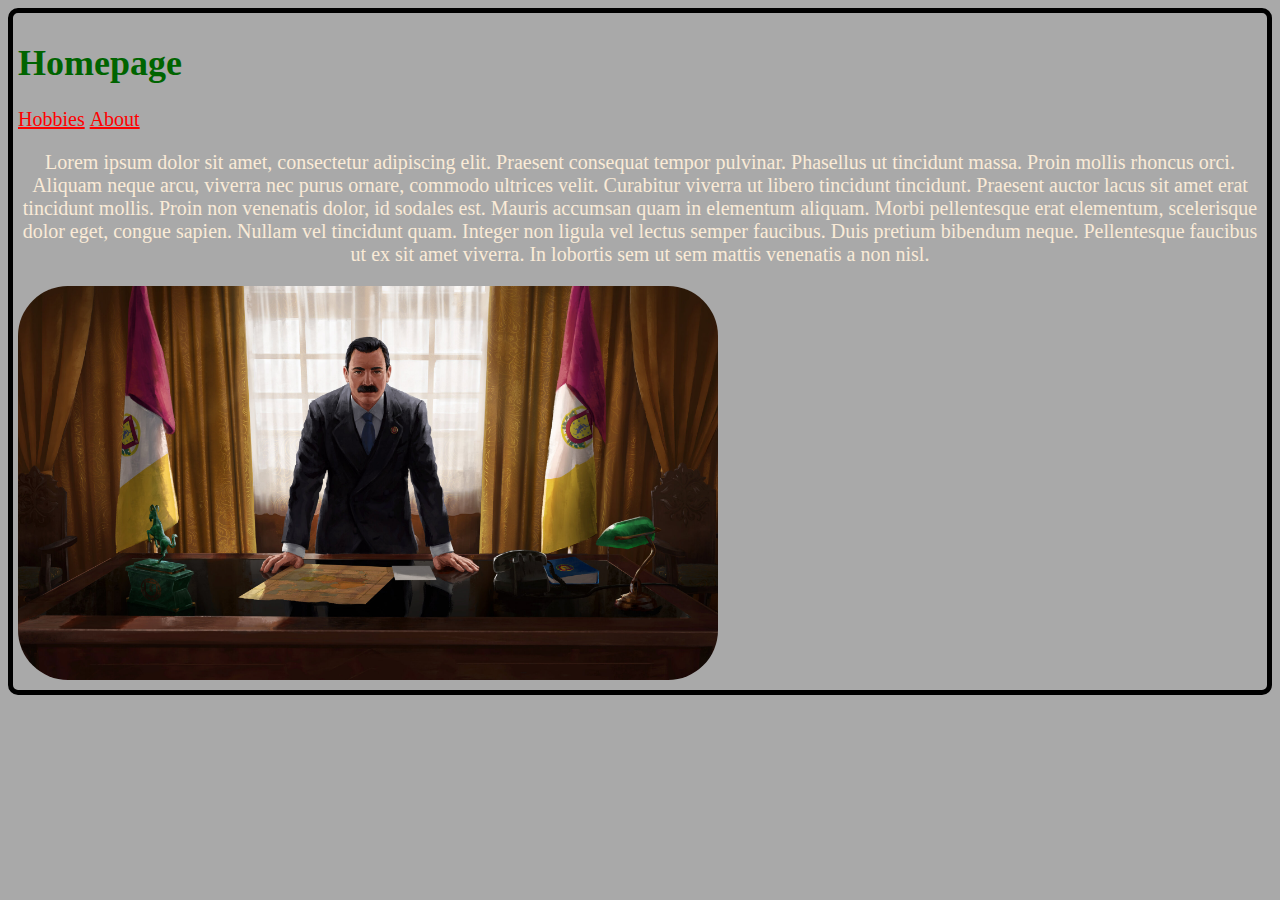
<file: index.html>
<!DOCTYPE html>
<html lang="en">
<head>
  <meta charset="UTF-8">
  <meta http-equiv="X-UA-Compatible" content="IE=edge">
  <meta name="viewport" content="width=device-width, initial-scale=1.0">
  <link rel="stylesheet" href="css/styles.css">
  <title>Main HTML Project</title>
</head>
<body>
  <h1 style="color: darkgreen; font-size: 36px;">Homepage</h1>
  <a href="./pages/hobbies.html">Hobbies</a>
  <a href="./pages/about.html">About</a>
  <p>Lorem ipsum dolor sit amet, consectetur adipiscing elit. Praesent consequat tempor pulvinar. Phasellus ut tincidunt massa. Proin mollis rhoncus orci. Aliquam neque arcu, viverra nec purus ornare, commodo ultrices velit. Curabitur viverra ut libero tincidunt tincidunt. Praesent auctor lacus sit amet erat tincidunt mollis. Proin non venenatis dolor, id sodales est. Mauris accumsan quam in elementum aliquam. Morbi pellentesque erat elementum, scelerisque dolor eget, congue sapien. Nullam vel tincidunt quam. Integer non ligula vel lectus semper faucibus. Duis pretium bibendum neque. Pellentesque faucibus ut ex sit amet viverra. In lobortis sem ut sem mattis venenatis a non nisl.</p>
  <img id="image" src="./images/first-img.jpg" alt="The poster image of Suzerain">
</body>
</html>
</file>
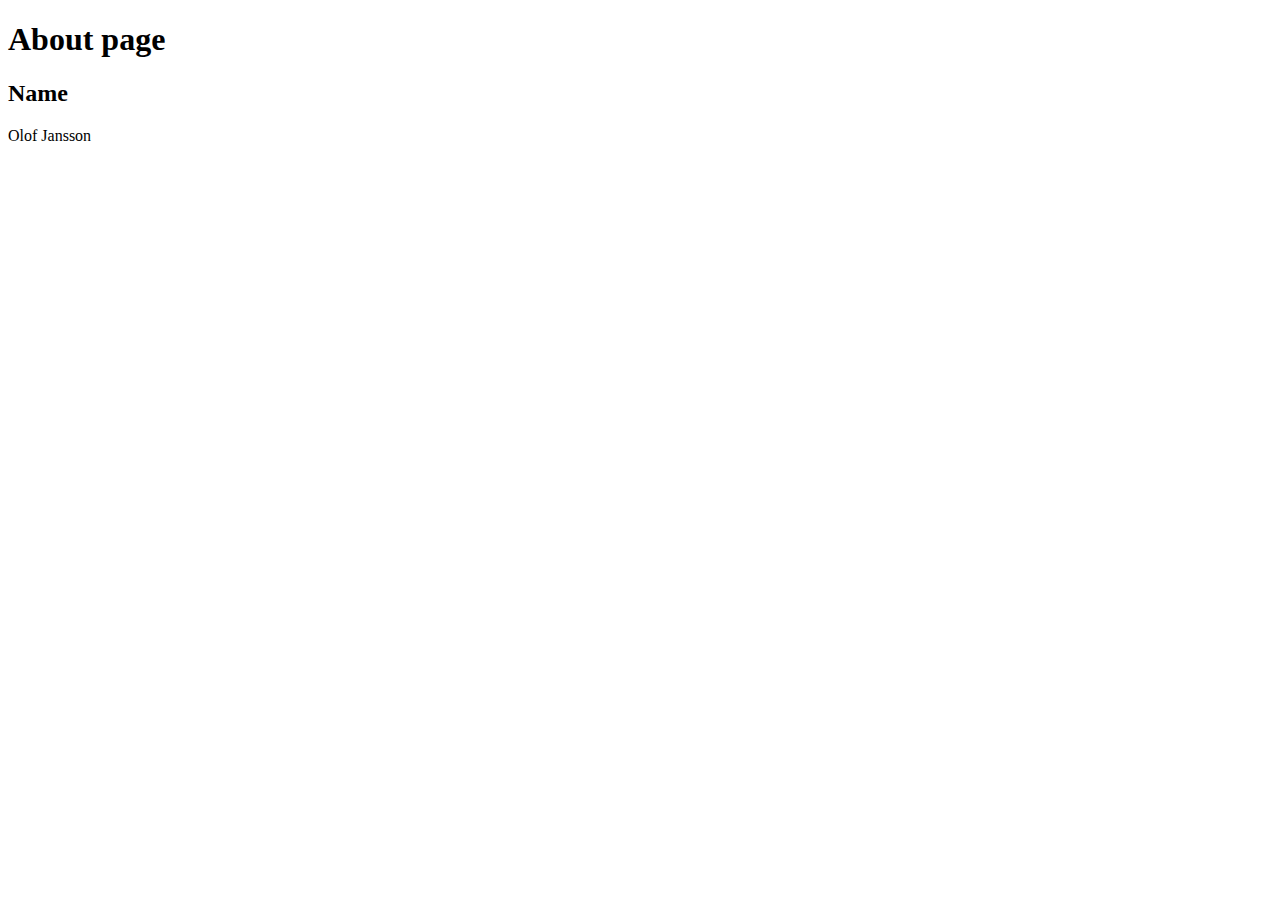
<file: pages/about.html>
<!DOCTYPE html>
<html lang="en">
<head>
  <meta charset="UTF-8">
  <meta http-equiv="X-UA-Compatible" content="IE=edge">
  <meta name="viewport" content="width=device-width, initial-scale=1.0">
  <title>About</title>
</head>
<body>
  <h1>About page</h1>
  <h2>Name</h2>
  <p>Olof Jansson</p>
</body>
</html>
</file>
<file: css/styles.css>
/**
Within that style.css add properties to customize the page to your liking, make sure that
you include the following:
a. Background color
b. Text color
c. Font family
d. Font size
e. Borders
f. Rounded corners on images

*/

body {
  background-color: darkgrey;
  font-family: "Times New Roman", Times, serif;
  font-size: 20px;
  border: 5px solid black;
  border-radius: 10px;
  padding: 5px;
}

#image {
  border-radius: 50px;
  max-width: 700px;
}

a{
  display: inline-block;
  color: red;
  font-family: inherit;
}

a :hover {
  color: blue;
  text-decoration: none;
}

p {
  text-align: center;
  color: antiquewhite;
}
</file>
